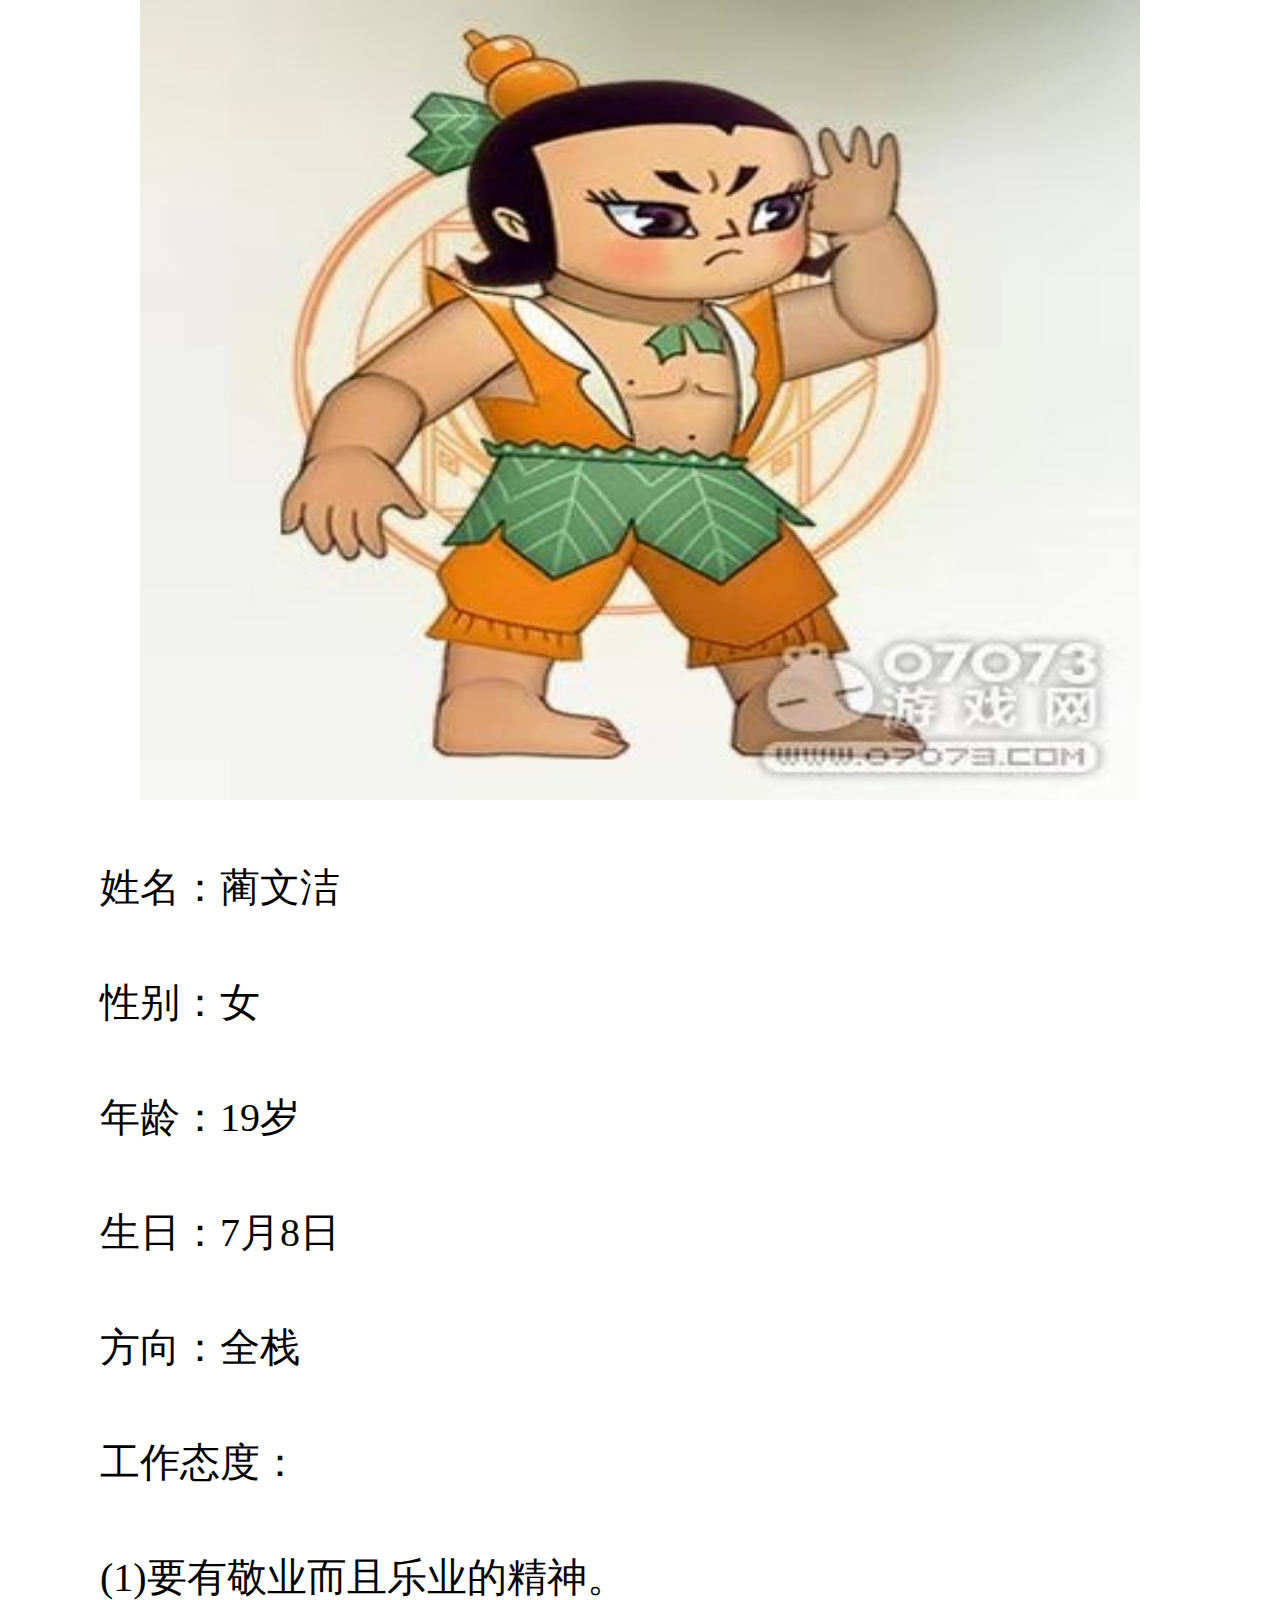
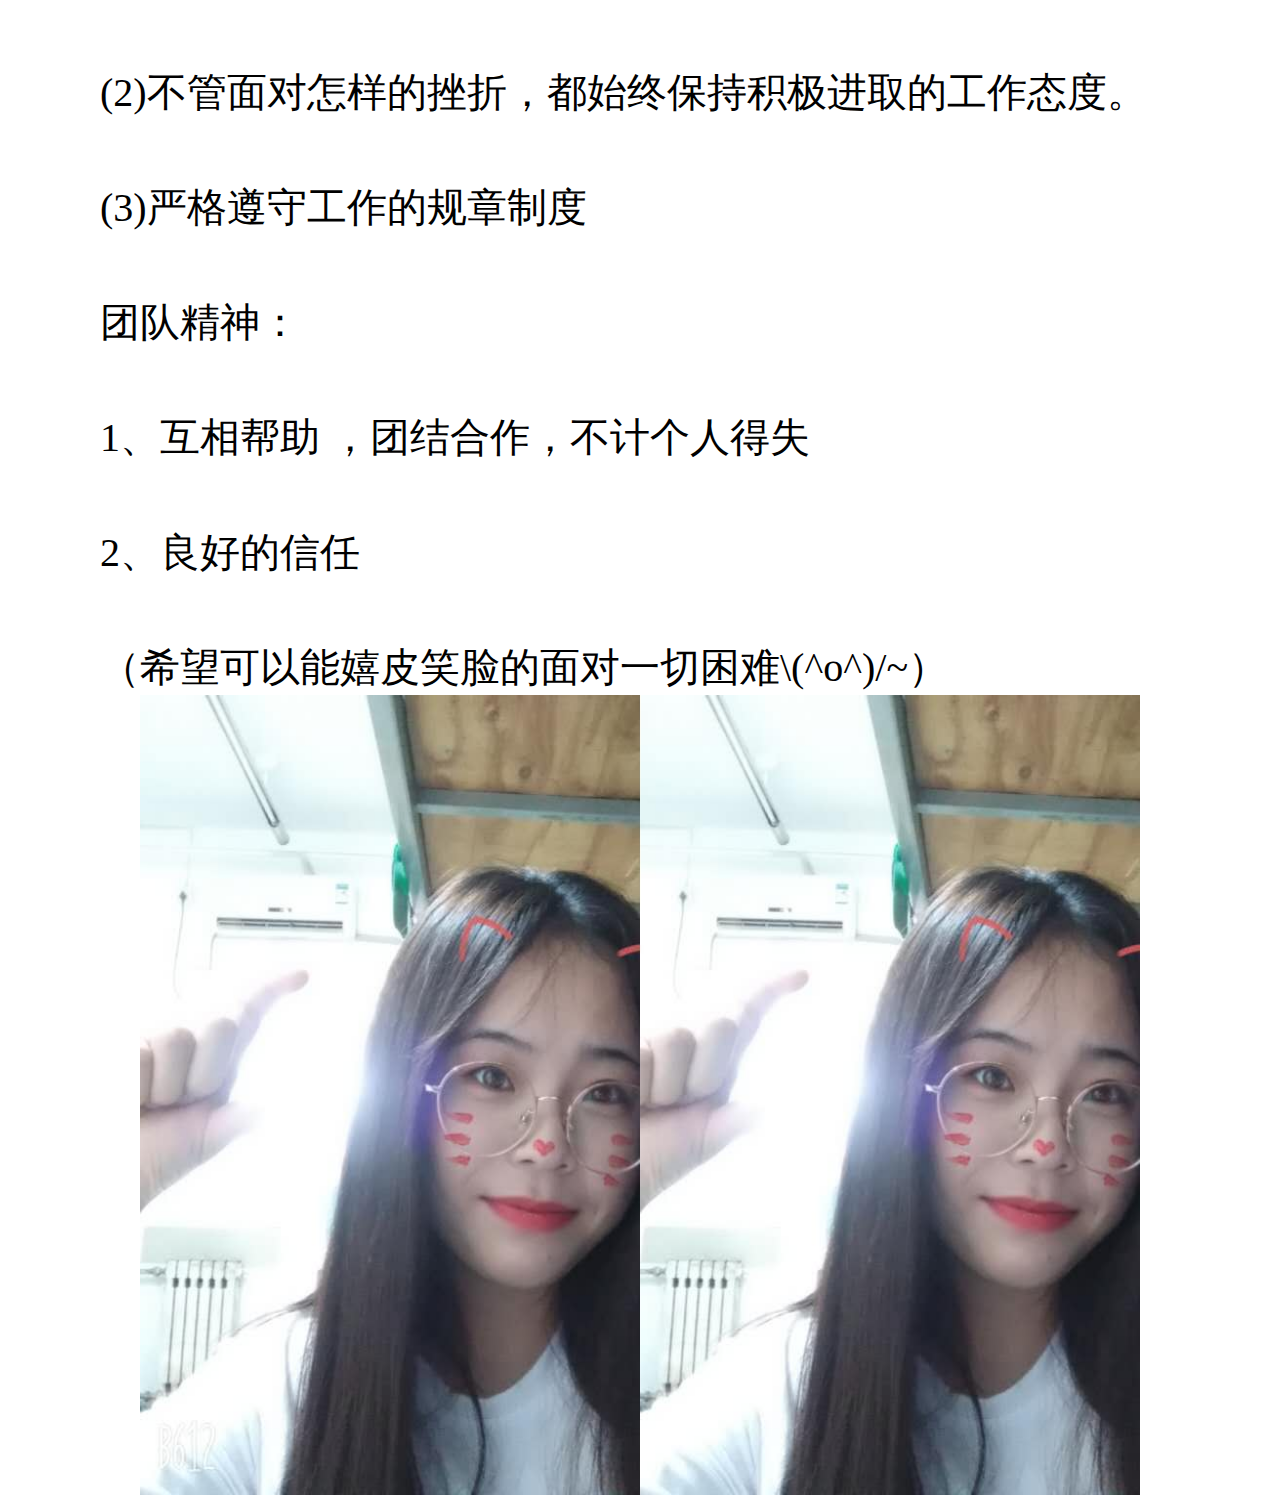
<file: docs/index.html>
<!DOCTYPE html>
<html lang="en">
<head>
    <meta charset="UTF-8">
    <meta name="viewport" content="width=device-width, initial-scale=1.0">
    <script src="./js//期中考试.js"></script>
    <link rel="stylesheet" href="./css/bootstrap-3.3.7-dist/css/bootstrap-theme.css">
    <link rel="stylesheet" href="./css/index.css">
    <title>Document</title>
</head>
<body>
    <img src="./img/d774959de921290f0e353cea568b8f1.jpg" alt="">
    <p class="bg-primary">姓名：蔺文洁</p>
    <p class="bg-success">性别：女</p>
    <p class="bg-info">年龄：19岁</p>
    <p>生日：7月8日</p>
    <p class="bg-warning">方向：全栈</p>
    <p>工作态度：</p>
        <p>(1)要有敬业而且乐业的精神。</p>
  <p>(2)不管面对怎样的挫折，都始终保持积极进取的工作态度。</p>
   <p>(3)严格遵守工作的规章制度</p>
    <p>团队精神：</p>
     <p>1、互相帮助 ，团结合作，不计个人得失</p>
     <p>2、良好的信任</p>
    <p>（希望可以能嬉皮笑脸的面对一切困难\(^o^)/~）</p>
     <img src="./img/c075ddcdd543fcd144548359775fdac.jpg" alt="">
   
</body>
</html>
</file>
<file: docs/css/index.css>
body {
  font-size: 0.2rem;
}

html, body, p, ul, li, h1, h2, h3, h4, h5 {
  margin: 0;
  padding: 0;
}

img {
  width: 5rem;
  height: 4rem;
  margin: 0 auto;
  display: block;
}

p {
  margin-left: 0.5rem;
  margin-top: 0.3rem;
}
</file>
